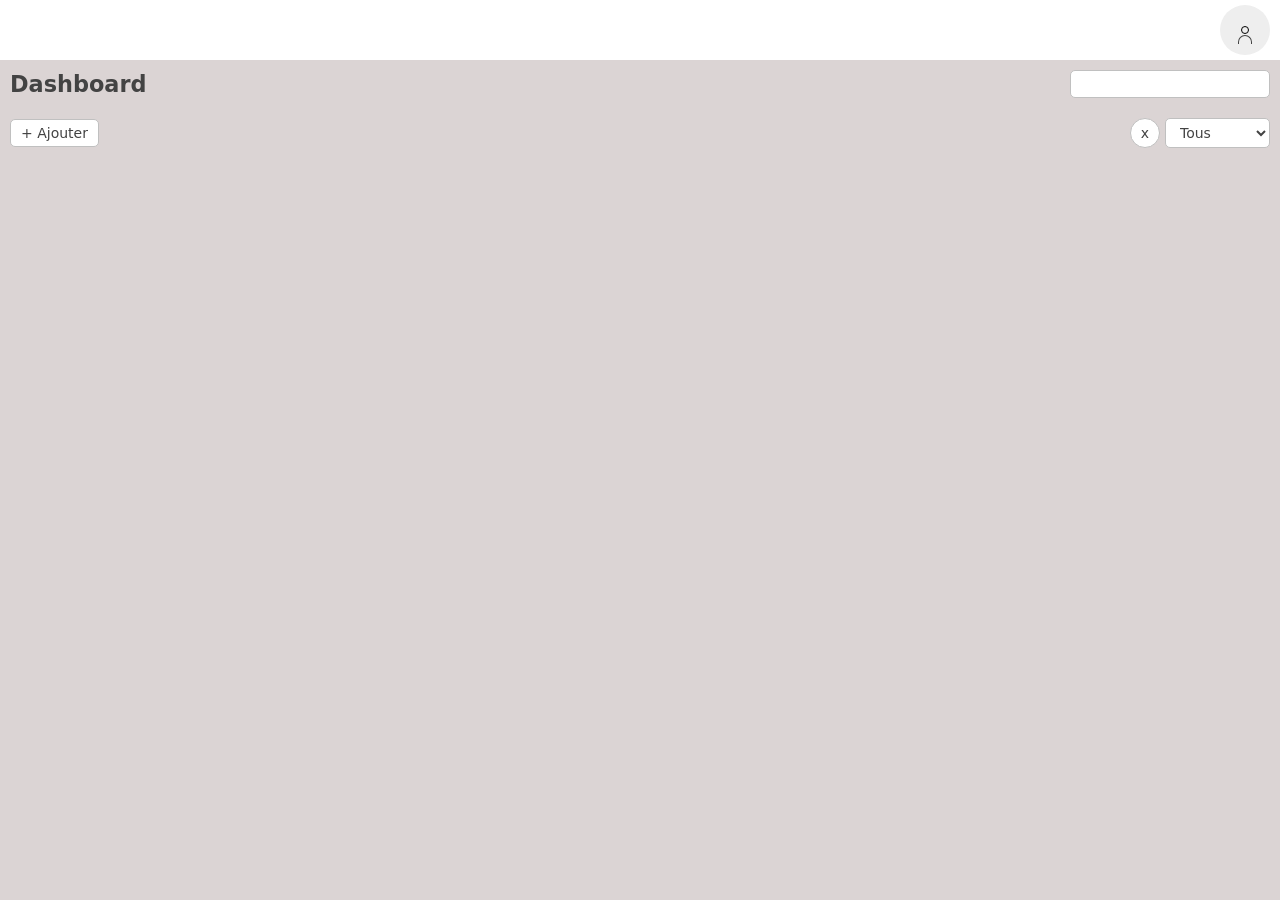
<file: Tache.html>
<!DOCTYPE html>
<html lang="en">
<head>
    <meta charset="UTF-8">
    <meta name="viewport" content="width=device-width, initial-scale=1.0">
    <link rel="stylesheet" href="tache.css">
    <title>Document</title>
</head>
<body>
  <section class="dashboard">
    <div class="dashboard_right">
      <nav class="dashbaord_nav">
        <a href="#" class="dashbaord_nav_avatar">
          <span></span>
        </a>
      </nav>
      <main class="main">
        <div class="main_header">
          <h1 class="main_header_title">Dashboard</h1>
          <input type="search" name="search" class=" main_header_search" style="width:200px">
        </div>
        <div class="main_header_actions">
          <div class="main_header_actions_left">
            <button class="main_header_actions_btn" id="addTask">+ Ajouter</button>
          </div>
          <div class="main_header_actions_right">
            <button class="main_header_actions_right_btnDel rounded-btn del">x</button>
            <select name="filter" class="main_header_actions_right_filter" id="">
              <option value="0">Tous</option>
              <option value="1">En cours</option>
              <option value="2">Annulés</option>
              <option value="3">Terminés</option>
            </select>
          </div>
        </div>
        <section class="main-task">
          <div class="main-task__content" id="main-task__content">
            <!-- <div class="main-task__content-item">
              <div class="main-task__content-item__title">
                Task title
              </div>
              <p class="main-task__content-item__desc">
                orem ipsum dolor sit amet consectetur adipisicing elit. Est molestias doloremque ex vitae, voluptatibus, saepe sed necessitatibus, dolorum unde debitis vel aperiam quaerat. Maiores ad, minima aliquid consequuntur natus quae!
              </p>
              <div class="main-task__content-item__date">
                2022-01-01
              </div>
              <div class="main-task__content-item__actions">
                <span class="main-task__content-item__actions_status completed">
                  Terminée
                </span>
                <div>
                  <button class="rounded-btn see-more">v+</button>
                  <button class="rounded-btn modify">m</button>
                  <button class="rounded-btn validate">va</button>
                </div>
              </div>
              <input type="radio" name="checkTask" class="checkTask" id="checkTask">
            </div> -->
          </div>

        </section>
      </main>
    </div>
  </section>

  <!-- Modal -->
  <div class="modal" id="taskModal">
    <div class="modal-container">
      <h2 class="modal_title">Ajouter une tache</h2>
      <form action="#" class="form">
        <div class="form_item">
          <label for="taskTitle" class="">Titre</label>
          <input type="text" name="taskTitle">
        </div>
        <div class="form_item">
          <label for="taskDescription" class="">Description</label>
          <textarea name="taskDescription"></textarea>
        </div>
        <div class="form_item">
          <label for="taskDate" class="">Date limite</label>
          <input type="date" name="taskDate">
        </div>
        <div class="form_item-btn">
          <button id="closeModal">Annuler</button>
          <button type="submit">Ajouter</button>
        </div>
      </form>
    </div>
  </div>
    
  <script src="tache.js"></script>
</body>
</html>
</file>
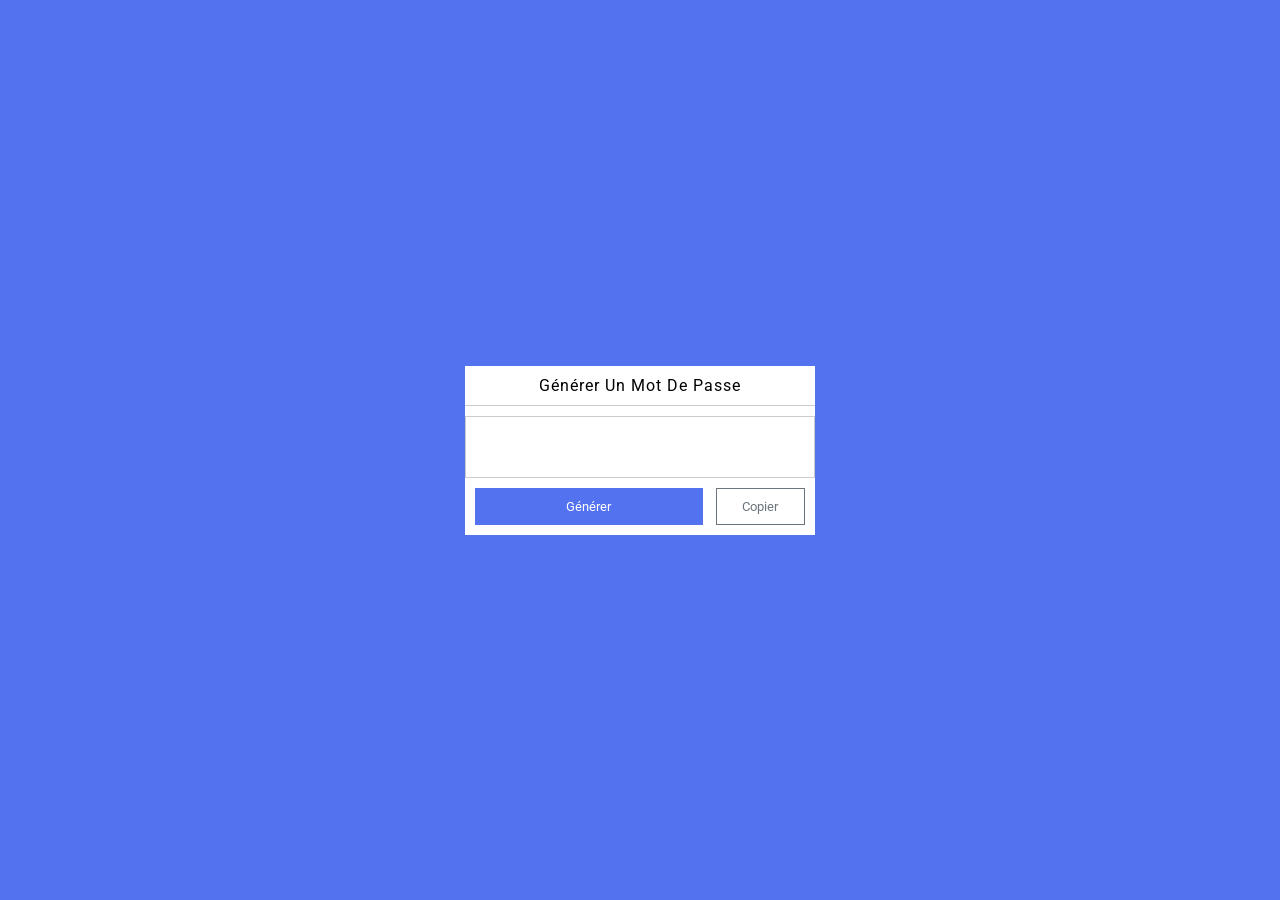
<file: MDP/mdp.html>
<!DOCTYPE html>
<html lang="en">
<head>
    <meta charset="UTF-8">
    <meta name="viewport" content="width=device-width, initial-scale=1.0">
    <title>Générateur de mot de passe</title>
    <link rel="stylesheet" href="mdp.css">
</head>
<body>
    <section class="inputBox">
        <h2>Générer un mot de passe</h2>
        <div class="PasswordBox">
            <input type="text" id="password" readonly> 
        </div>
        <div>
            <div class="buttons">
                <button onclick="getPassword()">Générer</button>
                <button id="Copy" onclick="copymdp">Copier</button>

            </div>
        </div>

    </section>
    <script src="mdp.js"></script>
    <script src="etudiant.js"></script>
</body>
</html>
</file>
<file: tache.css>
*{
    margin:0;
    padding:0;
    box-sizing: border-box;
    position:relative;
    font-family: system-ui, sans-serif;
    font-size: 14px;
    color:#434343;
  }
  body{
    overflow-x: hidden;
  }
  a{
    text-decoration: none;
  }
  a:active, a:hover{
    color:#434343;
  }
  img{
    width: 100%;
    height: auto;
  }
  ul li{
    list-style: none;
  }
  input[type="search"], 
  input[type="text"], 
  input[type="date"], textarea{
    padding:5px 10px;
    border-radius:5px;
    border:1px solid silver;
    display: block;
    width: 100%;
  }
  input:focus, select:focus, textarea:focus{
    outline: none;
  }
  
  .dashboard{
    min-height: 100vh;
    background-color: #dbd4d4;
  }
  
  .dashboard_right{
    min-height: 100vh;
  }
  .dashbaord_nav{
    background-color: #fff;
    padding:5px 10px;
    display: flex;
    align-items:center;
    justify-content: flex-end;
    z-index: 1000;
    position: sticky;
    top:0;
    left:0;
  }
  .dashbaord_nav_avatar{
    display: flex;
    align-items: center;
    justify-content: center;
    height:50px;
    width: 50px;
    border-radius:50%;
    background-color: #eee;
    
  }
  .dashbaord_nav_avatar span{
    display: inline-block;
    height: 8px;
    width: 8px;
    border-radius:50%;
    border:1px solid #000
  }
  .dashbaord_nav_avatar span:before{
    content:'';
    position: absolute;
    height: 8px;
    width: 12px;
    border:1px solid;
    left:50%;
    transform: translateX(-50%);
    top:8px;
    border-bottom: none;
    border-top-left-radius: 10px;
    border-top-right-radius: 10px;
  }
  
  .main{
    padding:10px;
  }
  .main_header_title{
    font-size: 1.6rem;
  }
  .box{
    min-height: calc(100vh - 180px);
    background-color: #fff;
    border-radius:5px;
    padding:10px;
    margin-top:20px
  }
  .box.box-center{
    display: flex;
    align-items:center;
    justify-content: center;
  }
  
  .main_header{
    display: flex;
    justify-content: space-between;
    align-items:center;
    margin-bottom:20px;
  }
  .main_header_actions{
    display: flex;
    justify-content: space-between;
    align-items:center;
  }
  .main_header_actions_btn{
    padding:5px 10px;
    border-radius:5px;
    border:1px solid silver;
    background-color: #fff;
    cursor: pointer;
    transition: .2s;
  }
  .main_header_actions_btn:hover{
    background-color:blue;
    color:#fff;
  }
  .main_header_actions_right{
    display: flex;
    align-items:center;
    gap:5px;
  }
  .rounded-btn{
    border-radius:50%;
    border:1px solid silver;
    background-color: #fff;
    cursor: pointer;
    transition: .2s;
    cursor:pointer;
    width: 30px;
    height: 30px;
  }
  .rounded-btn.del:hover{
    background-color:red;
    color:#fff;
  }
  .rounded-btn.see-more:hover{
    background-color:blue;
    color:#fff;
  }
  .rounded-btn.modify:hover{
    background-color:rgb(172, 172, 14);
    color:#fff;
  }
  .rounded-btn.validate:hover{
    background-color:green;
    color:#fff;
  }
  .main_header_actions_right_filter{
    padding:5px 10px;
    border-radius:5px;
    border:1px solid silver;
    background-color: #fff;
  }
  
  .main-task__content{
    margin-top:20px;
    display: grid;
    grid-template-columns: repeat(auto-fill, minmax(300px, 1fr));
    gap:10px
  }
  .main-task__content-item{
    background-color:#fff;
    padding:10px;
    border-radius:5px;
    border:1px solid silver
  }
  .main-task__content-item__title{
    font-size: 1.2rem;
    font-weight: 600;
    padding-right:30px;
  }
  .main-task__content-item__desc{
    font-size: .8rem;
    line-height: 1.2rem;
    margin-top:10px;
    margin-bottom:10px;
  }
  .main-task__content-item__date{
    font-size: .8rem;
    text-align: right;
    font-style: italic;
  }
  
  .main-task__content-item__actions{
    display: flex;
    justify-content: space-between;
    align-items:center;
    margin-top:10px;
  }
  .main-task__content-item__actions_status, .form_item-btn button{
    padding:5px 10px;
    border-radius:5px;
    background-color: #fff;
    border:1px solid silver;
    font-size: .8rem;
    font-weight: 600;
  }
  .main-task__content-item__actions_status.canceled{
    color:red;
    border-color:red;
  }
  .main-task__content-item__actions_status.pending{
    color:blue;
    border-color:blue;
  }
  .main-task__content-item__actions_status.completed{
    color:green;
    border-color:green;
  }
  .checkTask{
    position:absolute;
    top:10px;
    right:10px;
  }
  .modal{
    position: fixed;
    top:50%;
    left:50%;
    transform: translate(-50%, -50%) scale(0);
    width: 100%;
    height: 100vh;
    background-color: rgba(0, 0, 0, .5);
    display: flex;
    justify-content: center;
    align-items: center;
    z-index: 9999;
    transition:.5s;
  }
  .modal.active{
    transform: translate(-50%, -50%) scale(1);
  }
  .modal_title{
    font-size: 1.2rem;
    font-weight: 600;
    margin-bottom:25px;
  }
  .modal-container{
    background-color: #fff;
    padding:10px;
    border-radius:5px;
    border:1px solid silver;
  }
  
  .form_item{
    margin-bottom:20px;
  }
  .form_item label{
    margin-bottom:3px;
  }
  .form_item-btn{
    margin-top:10px;
    display: flex;
    justify-content: flex-end;
    gap:10px;
    
  }
  .form_item-btn button:hover{
    background-color:blue;
    color:#fff;
    cursor:pointer
  }
</file>
<file: MDP/mdp.css>
@import url('https://fonts.googleapis.com/css2?family=Lora:ital,wght@0,400..700;1,400..700&family=Roboto:ital,wght@0,100..900;1,100..900&display=swap');

* {
    margin: 0;
    padding: 0;
    box-sizing: border-box;
    font-family: 'roboto', sans-serif;
}

::selection {
    background-color: #fff;
}

body {
    display: flex;
    align-items: center;
    justify-content: center;
    min-height: 100vh;
    background-color: #5372f0;
}

.inputBox {
    display: flex;
    flex-direction: column;
    background: #fff;
    width: 350px;
     max-width: 90%; 
}

h2 {
    text-transform: capitalize;
    font-size: 16px;
    font-weight: 400;
    text-align: center;
    padding: 10px 0;
    border-bottom: 1px solid #ccc;
    margin-bottom: 10px;
    letter-spacing: 1px; 
}

.password {
    padding: 0 10px;
}

input {
    width: 100%;
    letter-spacing: 3px;
    padding: 20px;
    font-size: 17px;
    text-align: center;
    font-weight: 400;
    outline: none;
    border: 1px solid #ccc;
    box-sizing: border-box; 
}

.buttons {
    padding: 10px;
    width: 100%;
    display: flex;
    justify-content: space-between;
}

button {
    text-transform: capitalize;
    padding: 10px;
    border: none;
    outline: none;
    cursor: pointer;
    box-sizing: border-box; 
}

button:first-child {
    color: #fff;
    background-color: #5372f0;
    width: 69%;
}

button:last-child {
color: #6c757d;
background-color: transparent;
width: 27%;
border: 1px solid #6c757d;

}
</file>
